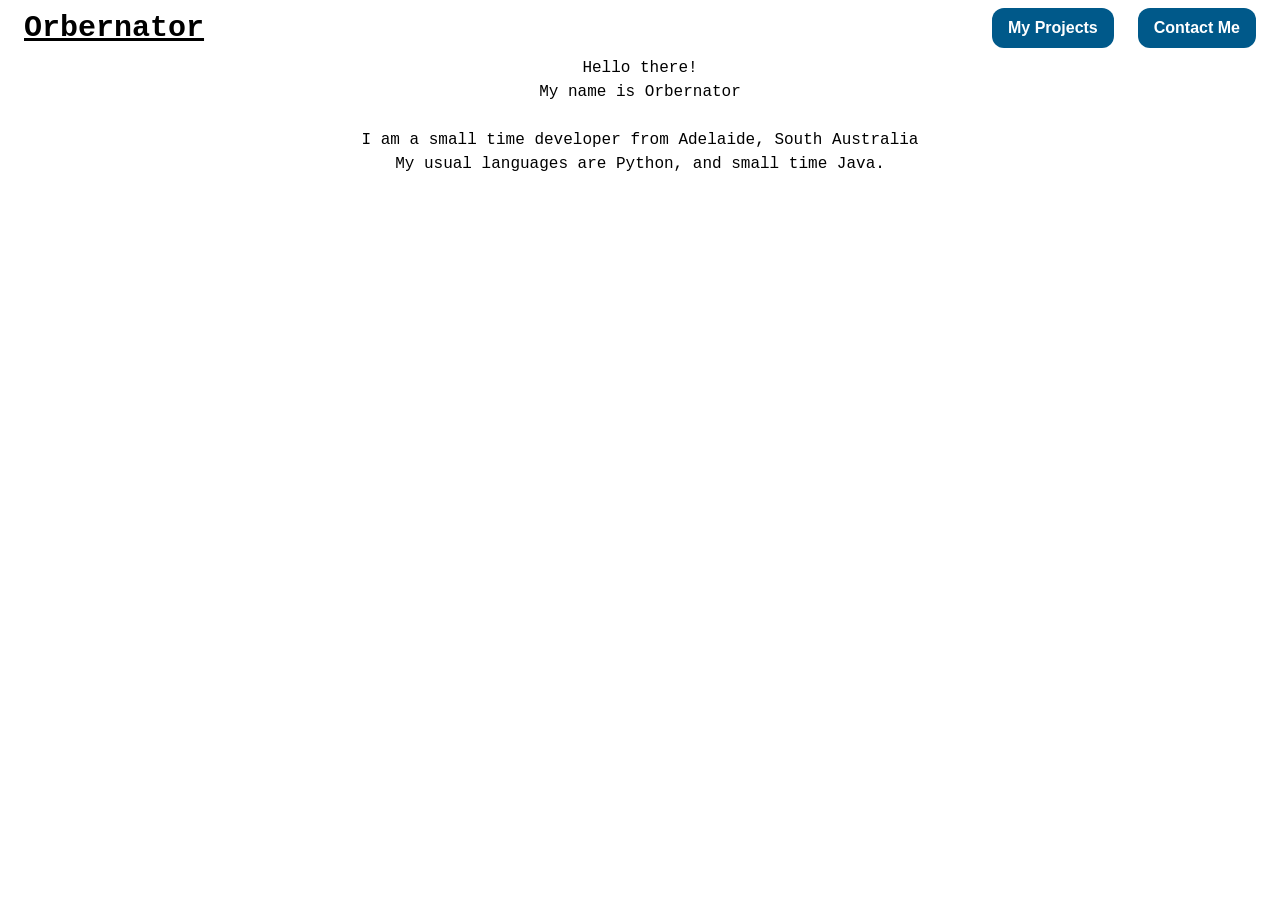
<file: index.html>
<html lang="en">
<head>
    <meta charset="UTF-8">
    <meta name="viewport" content="width=device-width, initial-scale=1.0">
    <link rel="shortcut icon" href="/images/favicon/favicon.ico" />
    <link rel="stylesheet" href="src/output.css">
    <title>Homepage | Orbernator</title>
</head>
<body>
    <div class="flex h-14 items-center justify-between gap-8 px-4 sm:px-6">
        <div class="header">
            <a href="./index.html"><h1 class="text-3xl font-mono font-bold text-center underline">Orbernator</h1></a>
        </div>
        <div class="flex items-center gap-6 max-md:hidden">
            <a href="./my-projects.html">
                <button class="cursor-pointer bg-sky-800 hover:bg-sky-900 disabled:bg-sky-950 rounded-xl px-4 py-2 font-semibold text-center text-white">My Projects</button>
            </a>
            <a href="./contactme.html">
                <button class="cursor-not-allowed bg-sky-800 hover:bg-sky-900 disabled:bg-sky-950 rounded-xl px-4 py-2 font-semibold text-center text-white">Contact Me</button>
            </a>
        </div>
    </div>

    <h2 class="text-2x1 font-mono text-center">Hello there!</h2>
    <div class="text-center font-mono text-center">
        <p>My name is Orbernator</p>
        <br>
        <p>I am a small time developer from Adelaide, South Australia</p>
        <p>My usual languages are Python, and small time Java.<p>
    </div>
</body>
</html>
</file>
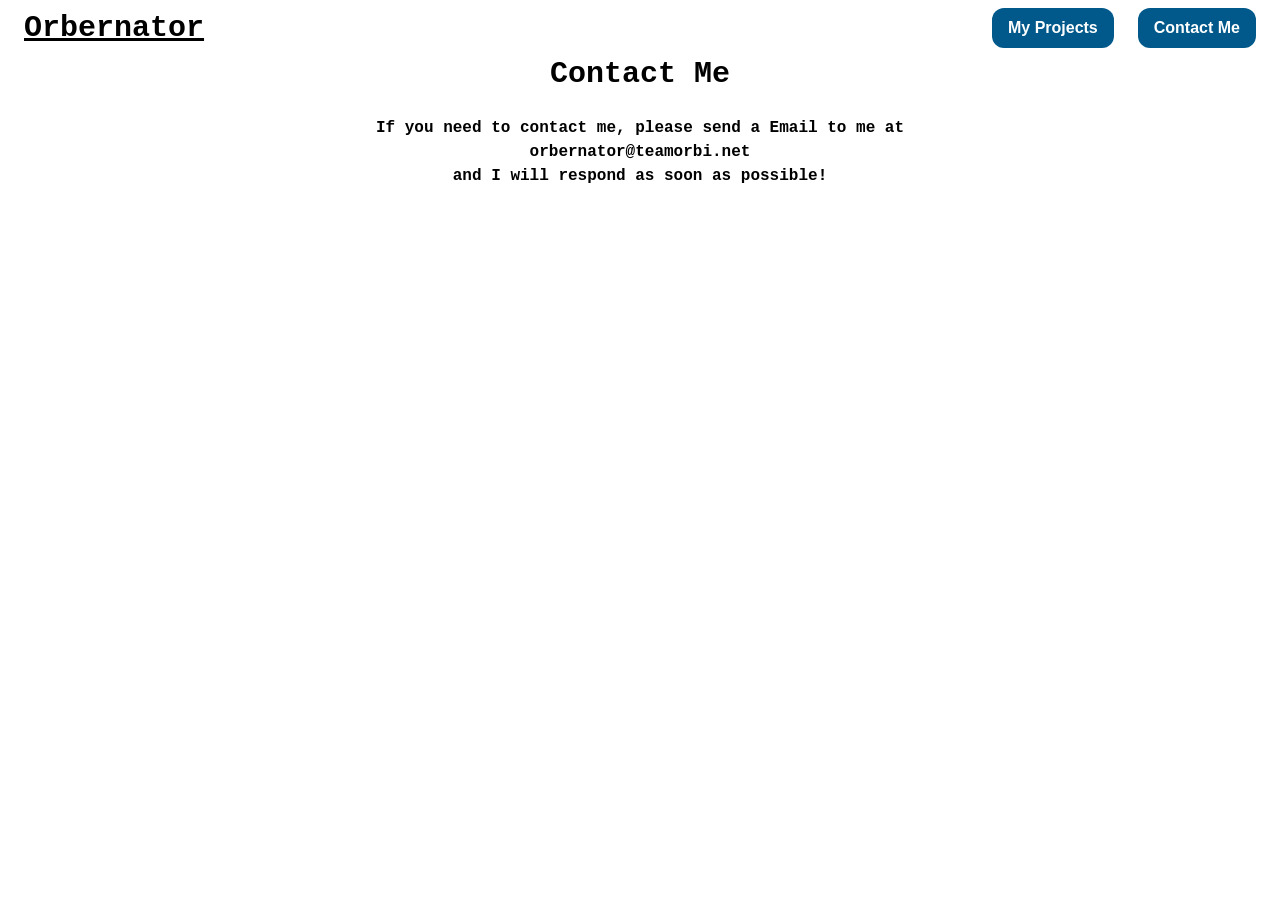
<file: contactme.html>
<html lang="en">
<head>
    <meta charset="UTF-8">
    <meta name="viewport" content="width=device-width, initial-scale=1.0">
    <link rel="shortcut icon" href="/images/favicon/favicon.ico" />
    <link rel="stylesheet" href="src/output.css">
    <title>Contact Me | Orbernator</title>
</head>
<body>
    <div class="flex h-14 items-center justify-between gap-8 px-4 sm:px-6">
        <div class="header">
            <a href="./index.html">
                <a href="./index.html"><h1 class="text-3xl font-mono font-bold text-center underline">Orbernator</h1></a>
            </a>
        </div>
        <div class="flex items-center gap-6 max-md:hidden">
            <a href="./my-projects.html">
                <button class="cursor-pointer bg-sky-800 hover:bg-sky-900 disabled:bg-sky-950 rounded-xl px-4 py-2 font-semibold text-center text-white">My Projects</button>
            </a>
            <a href="./contactme.html">
                <button class="cursor-not-allowed bg-sky-800 hover:bg-sky-900 disabled:bg-sky-950 rounded-xl px-4 py-2 font-semibold text-center text-white", disabled>Contact Me</button>
            </a>
        </div>
    </div>
    <p class="text-center font-mono font-semibold text-3xl">Contact Me</p>
    <br>
    <p class="text-center font-mono font-semibold text-base">If you need to contact me, please send a Email to me at </p>
    <a href="mailto:orbernator@teamorbi.net"><p class="text-center font-mono font-bold italic">orbernator@teamorbi.net</p></a>
    <p class="text-center font-mono font-semibold text-base">and I will respond as soon as possible!</p>

</body>
</file>
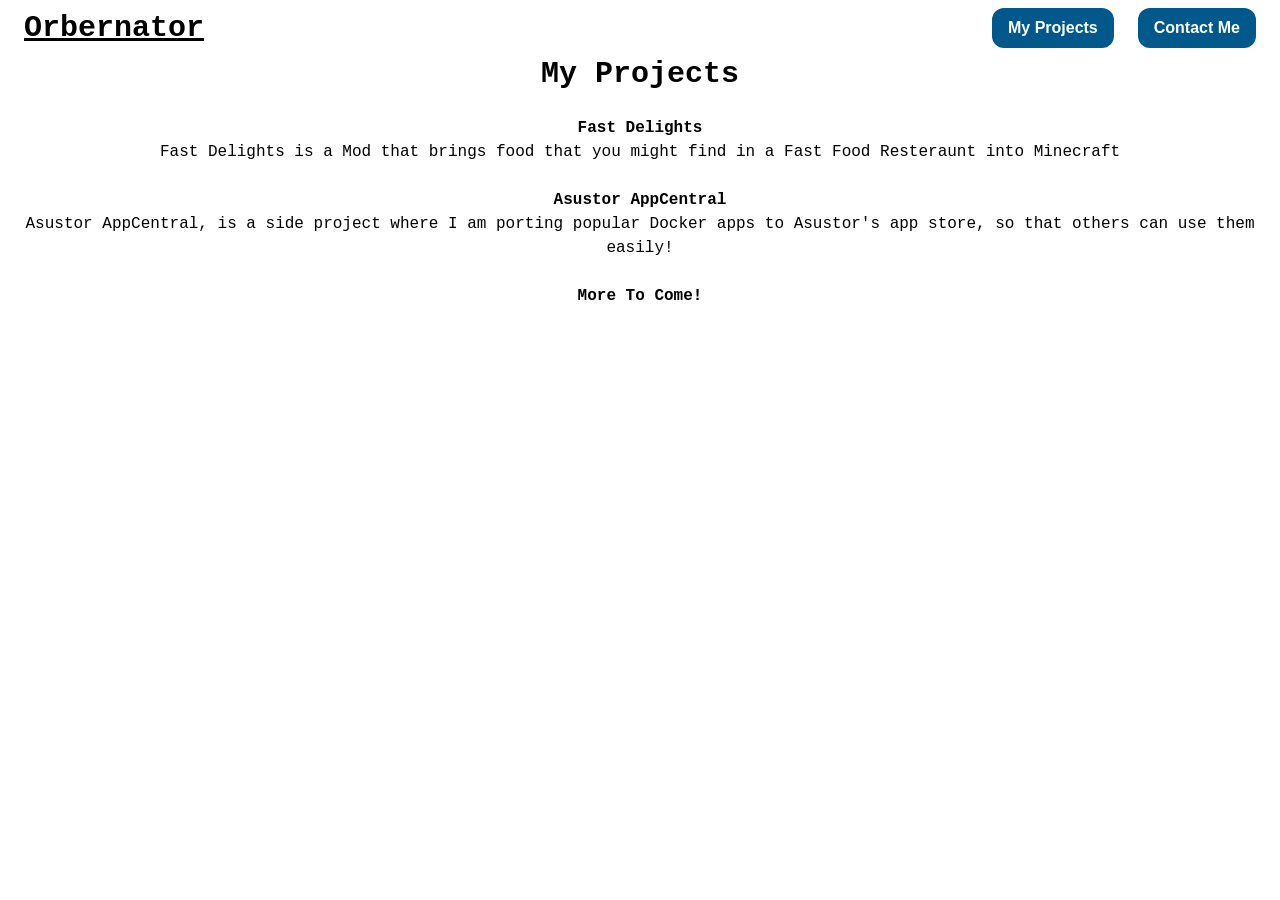
<file: my-projects.html>
<html lang="en">
<head>
    <meta charset="UTF-8">
    <meta name="viewport" content="width=device-width, initial-scale=1.0">
    <link rel="shortcut icon" href="/images/favicon/favicon.ico" />
    <link rel="stylesheet" href="src/output.css">
    <title>My Projects | Orbernator</title>
</head>
<body>
    <div class="flex h-14 items-center justify-between gap-8 px-4 sm:px-6">
        <div class="header">
            <a href="./index.html"><h1 class="text-3xl font-mono font-bold text-center underline">Orbernator</h1></a>
        </div>
        <div class="flex items-center gap-6 max-md:hidden">
            <a href="./my-projects.html">
                <button class="cursor-not-allowed bg-sky-800 hover:bg-sky-900 disabled:bg-sky-950 rounded-xl px-4 py-2 font-semibold text-center text-white", disabled>My Projects</button>
            </a>
            <a href="./contactme.html">
                <button class="cursor-pointer bg-sky-800 hover:bg-sky-900 disabled:bg-sky-950 rounded-xl px-4 py-2 font-semibold text-center text-white">Contact Me</button>
            </a>
        </div>
    </div>
    
    <p class="text-center font-mono font-semibold text-3xl">My Projects</p>
    <br>
    <p class="text-center font-mono font-semibold text-2x1">Fast Delights</p>
    <p class="text-center font-mono">Fast Delights is a Mod that brings food that you might find in a Fast Food Resteraunt into Minecraft</p>
    <br>
    <p class="text-center font-mono font-semibold text-2x1">Asustor AppCentral</p>
    <p class="text-center font-mono">Asustor AppCentral, is a side project where I am porting popular Docker apps to Asustor's app store, so that others can use them easily!</p>
    <br>
    <p class="text-center font-mono font-semibold text-3x1">More To Come!</p>
</file>
<file: src/output.css>
/*! tailwindcss v4.3.3 | MIT License | https://tailwindcss.com */
@layer properties;
@layer theme, base, components, utilities;
@layer theme {
  :root, :host {
    --font-sans: -apple-system, BlinkMacSystemFont, "Segoe UI", Roboto, "Helvetica Neue",
      "Noto Sans", Arial, sans-serif, "Apple Color Emoji", "Segoe UI Emoji",
      "Segoe UI Symbol", "Noto Color Emoji";
    --font-mono: ui-monospace, SFMono-Regular, Menlo, Monaco, Consolas, "Liberation Mono",
      "Courier New", monospace;
    --color-green-600: oklch(62.7% 0.194 149.214);
    --color-sky-800: oklch(44.3% 0.11 240.79);
    --color-sky-900: oklch(39.1% 0.09 240.876);
    --color-gray-200: oklch(92.8% 0.006 264.531);
    --color-white: #fff;
    --spacing: 0.25rem;
    --text-2xl: 1.5rem;
    --text-2xl--line-height: calc(2 / 1.5);
    --text-3xl: 1.875rem;
    --text-3xl--line-height: calc(2.25 / 1.875);
    --font-weight-semibold: 600;
    --font-weight-bold: 700;
    --radius-lg: 0.5rem;
    --radius-xl: 0.75rem;
    --radius-3xl: 1.5rem;
    --ease-in: cubic-bezier(0.4, 0, 1, 1);
    --default-transition-duration: 150ms;
    --default-transition-timing-function: cubic-bezier(0.4, 0, 0.2, 1);
    --default-font-family: var(--font-sans);
    --default-mono-font-family: var(--font-mono);
  }
}
@layer base {
  *, ::after, ::before, ::backdrop, ::file-selector-button {
    box-sizing: border-box;
    margin: 0;
    padding: 0;
    border: 0 solid;
  }
  html, :host {
    line-height: 1.5;
    -webkit-text-size-adjust: 100%;
    tab-size: 4;
    font-family: var(--default-font-family, -apple-system, BlinkMacSystemFont, "Segoe UI", Roboto, "Helvetica Neue", "Noto Sans", Arial, sans-serif, "Apple Color Emoji", "Segoe UI Emoji", "Segoe UI Symbol", "Noto Color Emoji");
    font-feature-settings: var(--default-font-feature-settings, normal);
    font-variation-settings: var(--default-font-variation-settings, normal);
    -webkit-tap-highlight-color: transparent;
  }
  hr {
    height: 0;
    color: inherit;
    border-top-width: 1px;
  }
  abbr:where([title]) {
    -webkit-text-decoration: underline dotted;
    text-decoration: underline dotted;
  }
  h1, h2, h3, h4, h5, h6 {
    font-size: inherit;
    font-weight: inherit;
  }
  a {
    color: inherit;
    -webkit-text-decoration: inherit;
    text-decoration: inherit;
  }
  b, strong {
    font-weight: bolder;
  }
  code, kbd, samp, pre {
    font-family: var(--default-mono-font-family, ui-monospace, SFMono-Regular, Menlo, Monaco, Consolas, "Liberation Mono", "Courier New", monospace);
    font-feature-settings: var(--default-mono-font-feature-settings, normal);
    font-variation-settings: var(--default-mono-font-variation-settings, normal);
    font-size: 1em;
  }
  small {
    font-size: 80%;
  }
  sub, sup {
    font-size: 75%;
    line-height: 0;
    position: relative;
    vertical-align: baseline;
  }
  sub {
    bottom: -0.25em;
  }
  sup {
    top: -0.5em;
  }
  table {
    text-indent: 0;
    border-color: inherit;
    border-collapse: collapse;
  }
  :-moz-focusring:where(:not(iframe)) {
    outline: auto;
  }
  progress {
    vertical-align: baseline;
  }
  summary {
    display: list-item;
  }
  ol, ul, menu {
    list-style: none;
  }
  img, svg, video, canvas, audio, iframe, embed, object {
    display: block;
    vertical-align: middle;
  }
  img, video {
    max-width: 100%;
    height: auto;
  }
  button, input, select, optgroup, textarea, ::file-selector-button {
    font: inherit;
    font-feature-settings: inherit;
    font-variation-settings: inherit;
    letter-spacing: inherit;
    color: inherit;
    border-radius: 0;
    background-color: transparent;
    opacity: 1;
  }
  :where(select:is([multiple], [size])) optgroup {
    font-weight: bolder;
  }
  :where(select:is([multiple], [size])) optgroup option {
    padding-inline-start: 20px;
  }
  ::file-selector-button {
    margin-inline-end: 4px;
  }
  ::placeholder {
    opacity: 1;
  }
  @supports (not (-webkit-appearance: -apple-pay-button))  or (contain-intrinsic-size: 1px) {
    ::placeholder {
      color: currentcolor;
      @supports (color: color-mix(in lab, red, red)) {
        color: color-mix(in oklab, currentcolor 50%, transparent);
      }
    }
  }
  textarea {
    resize: vertical;
  }
  ::-webkit-search-decoration {
    -webkit-appearance: none;
  }
  ::-webkit-date-and-time-value {
    min-height: 1lh;
    text-align: inherit;
  }
  ::-webkit-datetime-edit {
    display: inline-flex;
  }
  ::-webkit-datetime-edit-fields-wrapper {
    padding: 0;
  }
  ::-webkit-datetime-edit, ::-webkit-datetime-edit-year-field, ::-webkit-datetime-edit-month-field, ::-webkit-datetime-edit-day-field, ::-webkit-datetime-edit-hour-field, ::-webkit-datetime-edit-minute-field, ::-webkit-datetime-edit-second-field, ::-webkit-datetime-edit-millisecond-field, ::-webkit-datetime-edit-meridiem-field {
    padding-block: 0;
  }
  ::-webkit-calendar-picker-indicator {
    line-height: 1;
  }
  :-moz-ui-invalid {
    box-shadow: none;
  }
  button, input:where([type="button"], [type="reset"], [type="submit"]), ::file-selector-button {
    appearance: button;
  }
  ::-webkit-inner-spin-button, ::-webkit-outer-spin-button {
    height: auto;
  }
  [hidden]:where(:not([hidden="until-found"])) {
    display: none !important;
  }
}
@layer utilities {
  .mb-3 {
    margin-bottom: calc(var(--spacing) * 3);
  }
  .flex {
    display: flex;
  }
  .grid {
    display: grid;
  }
  .table {
    display: table;
  }
  .h-14 {
    height: calc(var(--spacing) * 14);
  }
  .h-full {
    height: 100%;
  }
  .border-collapse {
    border-collapse: collapse;
  }
  .cursor-pointer {
    cursor: pointer;
  }
  .resize {
    resize: both;
  }
  .content-center {
    align-content: center;
  }
  .content-start {
    align-content: flex-start;
  }
  .items-center {
    align-items: center;
  }
  .justify-between {
    justify-content: space-between;
  }
  .gap-4 {
    gap: calc(var(--spacing) * 4);
  }
  .gap-6 {
    gap: calc(var(--spacing) * 6);
  }
  .gap-8 {
    gap: calc(var(--spacing) * 8);
  }
  .overflow-hidden {
    overflow: hidden;
  }
  .rounded-3xl {
    border-radius: var(--radius-3xl);
  }
  .rounded-full {
    border-radius: calc(infinity * 1px);
  }
  .rounded-lg {
    border-radius: var(--radius-lg);
  }
  .rounded-xl {
    border-radius: var(--radius-xl);
  }
  .border {
    border-style: var(--tw-border-style);
    border-width: 1px;
  }
  .border-2 {
    border-style: var(--tw-border-style);
    border-width: 2px;
  }
  .border-8 {
    border-style: var(--tw-border-style);
    border-width: 8px;
  }
  .border-gray-200 {
    border-color: var(--color-gray-200);
  }
  .bg-sky-800 {
    background-color: var(--color-sky-800);
  }
  .p-6 {
    padding: calc(var(--spacing) * 6);
  }
  .px-4 {
    padding-inline: calc(var(--spacing) * 4);
  }
  .py-2 {
    padding-block: calc(var(--spacing) * 2);
  }
  .text-center {
    text-align: center;
  }
  .font-mono {
    font-family: var(--font-mono);
  }
  .text-2xl {
    font-size: var(--text-2xl);
    line-height: var(--tw-leading, var(--text-2xl--line-height));
  }
  .text-3xl {
    font-size: var(--text-3xl);
    line-height: var(--tw-leading, var(--text-3xl--line-height));
  }
  .font-bold {
    --tw-font-weight: var(--font-weight-bold);
    font-weight: var(--font-weight-bold);
  }
  .font-semibold {
    --tw-font-weight: var(--font-weight-semibold);
    font-weight: var(--font-weight-semibold);
  }
  .text-white {
    color: var(--color-white);
  }
  .underline {
    text-decoration-line: underline;
  }
  .outline {
    outline-style: var(--tw-outline-style);
    outline-width: 1px;
  }
  .transition {
    transition-property: color, background-color, border-color, outline-color, text-decoration-color, fill, stroke, --tw-gradient-from, --tw-gradient-via, --tw-gradient-to, opacity, box-shadow, transform, translate, scale, rotate, filter, -webkit-backdrop-filter, backdrop-filter, display, content-visibility, overlay, pointer-events;
    transition-timing-function: var(--tw-ease, var(--default-transition-timing-function));
    transition-duration: var(--tw-duration, var(--default-transition-duration));
  }
  .duration-300 {
    --tw-duration: 300ms;
    transition-duration: 300ms;
  }
  .ease-in {
    --tw-ease: var(--ease-in);
    transition-timing-function: var(--ease-in);
  }
  @media (hover: hover) {
    .hover\:bg-green-600:hover {
      background-color: var(--color-green-600);
    }
    .hover\:bg-sky-900:hover {
      background-color: var(--color-sky-900);
    }
    .hover\:text-white:hover {
      color: var(--color-white);
    }
  }
  @media (width < 48rem) {
    .max-md\:hidden {
      display: none;
    }
  }
  @media (width >= 40rem) {
    .sm\:px-6 {
      padding-inline: calc(var(--spacing) * 6);
    }
  }
}
@property --tw-border-style {
  syntax: "*";
  inherits: false;
  initial-value: solid;
}
@property --tw-font-weight {
  syntax: "*";
  inherits: false;
}
@property --tw-outline-style {
  syntax: "*";
  inherits: false;
  initial-value: solid;
}
@property --tw-duration {
  syntax: "*";
  inherits: false;
}
@property --tw-ease {
  syntax: "*";
  inherits: false;
}
@layer properties {
  @supports ((-webkit-hyphens: none) and (not (margin-trim: inline))) or ((-moz-orient: inline) and (not (color:rgb(from red r g b)))) {
    *, ::before, ::after, ::backdrop {
      --tw-border-style: solid;
      --tw-font-weight: initial;
      --tw-outline-style: solid;
      --tw-duration: initial;
      --tw-ease: initial;
    }
  }
}
</file>
